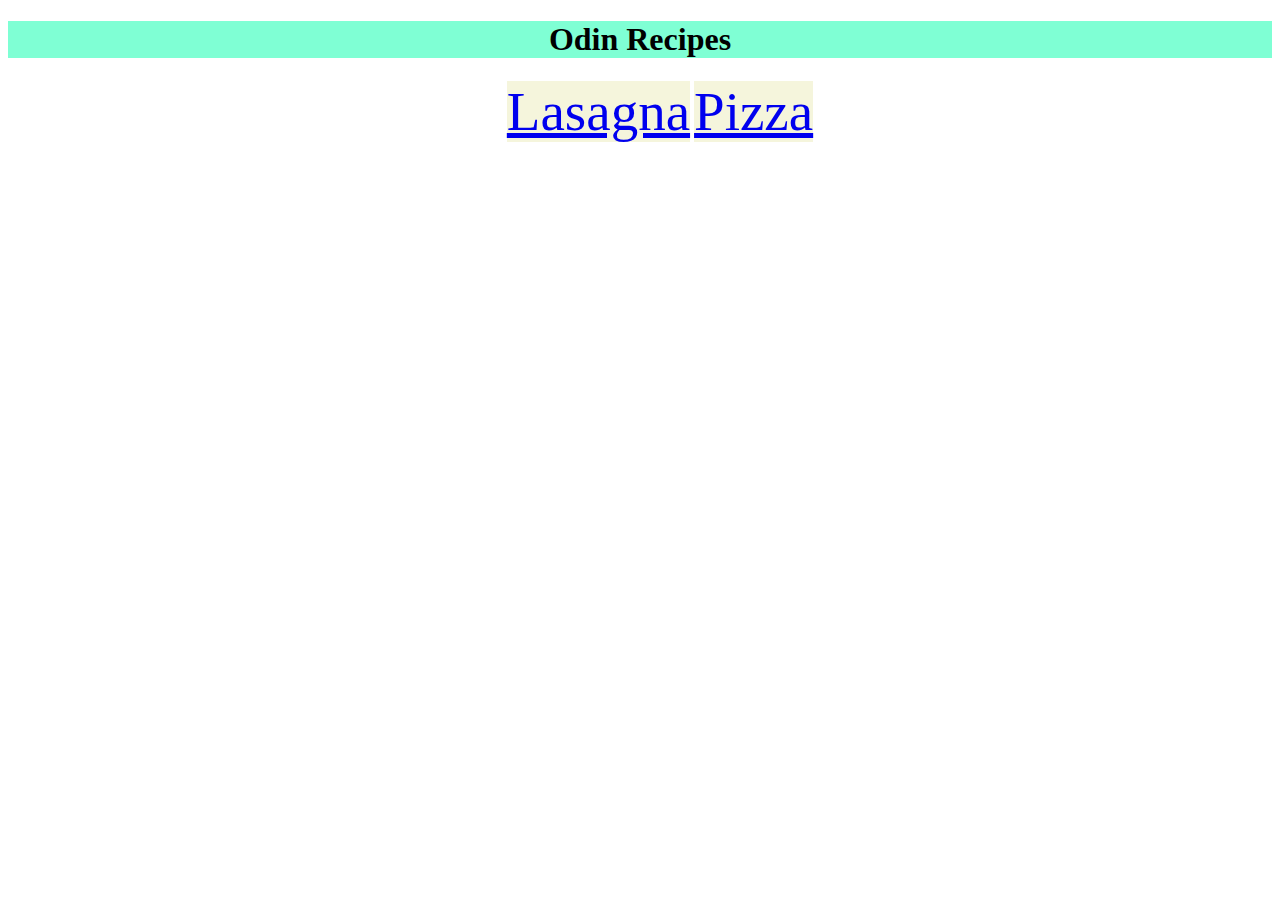
<file: index.html>
<!DOCTYPE html>
<html lang="en">
<head>
    <meta charset="UTF-8">
    <meta http-equiv="X-UA-Compatible" content="IE=edge">
    <meta name="viewport" content="width=device-width, initial-scale=1.0">
    <title>Odin Recipes!</title>
    <link rel="stylesheet" href="./styles.css">
</head>
<body>
    <h1>Odin Recipes</h1>
    <div class="center">
    <ul class="parent">
        <li class="child"><a href="./recipes/lasagna.html">Lasagna</a></li>
        <li class="child"><a href="./recipes/pizza.html">Pizza</a></li>
    </ul>
    </div>
</body>
</html>
</file>
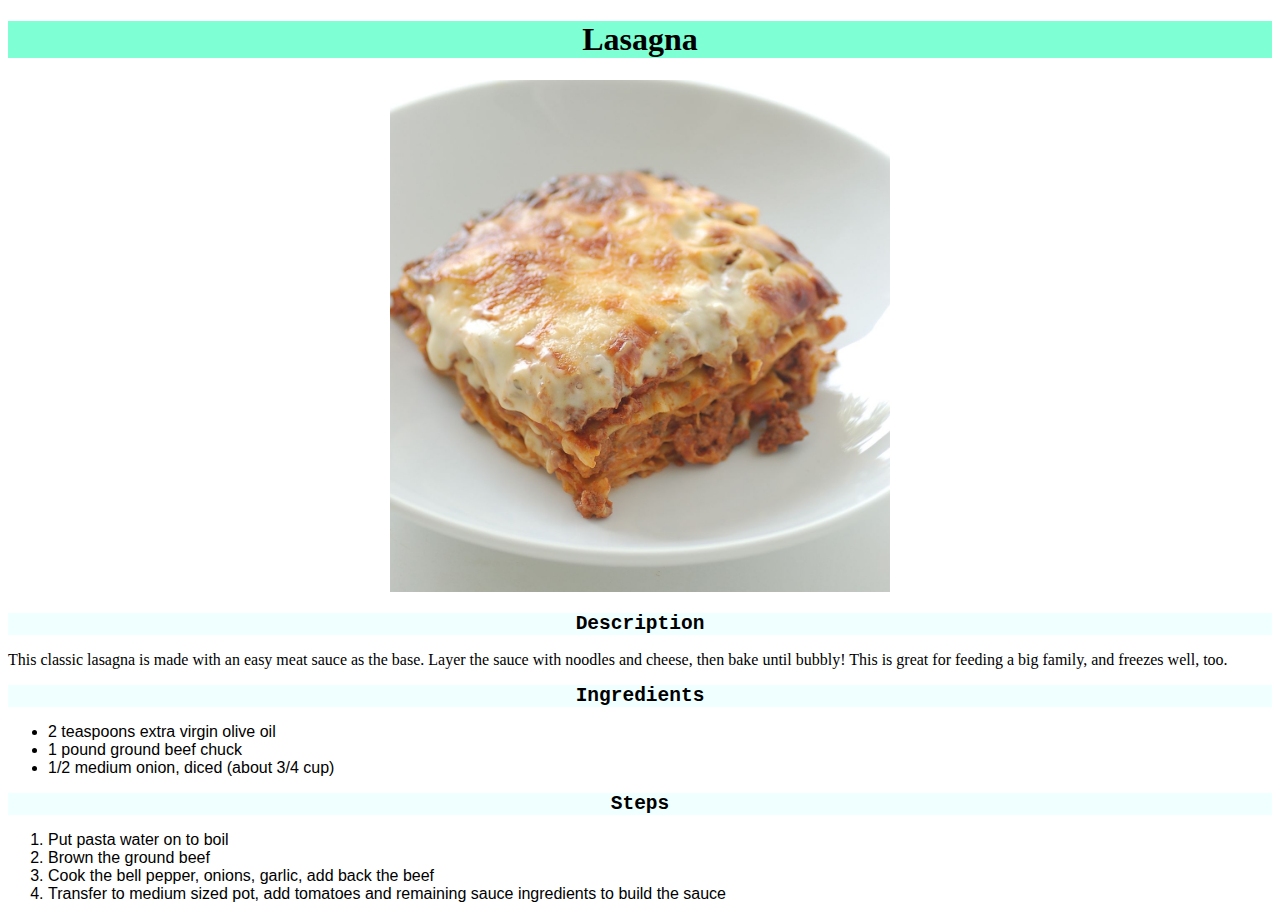
<file: recipes/lasagna.html>
<!DOCTYPE html>
<html lang="en">
    <head>
        <meta charset="UTF-8">
        <title>Lasagna</title>
        <link rel="stylesheet" href="../styles.css">
    </head>
    <body>
        <h1>Lasagna</h1>
        <div class="center">
        <img src="../images/lasagne.jpg" alt="image of a lasagne">
        </div>
        <h2>Description</h2>
        <p>
            This classic lasagna is made with an easy meat sauce as the base. Layer the sauce with noodles and cheese, then bake until bubbly! This is great for feeding a big family, and freezes well, too.
        </p>
        <h2>Ingredients</h2>
        <ul>
            <li>2 teaspoons extra virgin olive oil</li>
            <li>1 pound ground beef chuck</li>
            <li>1/2 medium onion, diced (about 3/4 cup)</li>
        </ul>
        <h2>Steps</h2>
        <ol>
            <li>Put pasta water on to boil</li>
            <li>Brown the ground beef</li>
            <li>Cook the bell pepper, onions, garlic, add back the beef</li>
            <li>Transfer to medium sized pot, add tomatoes and remaining sauce ingredients to build the sauce</li>
        </ol>
    </body>
</html>
</file>
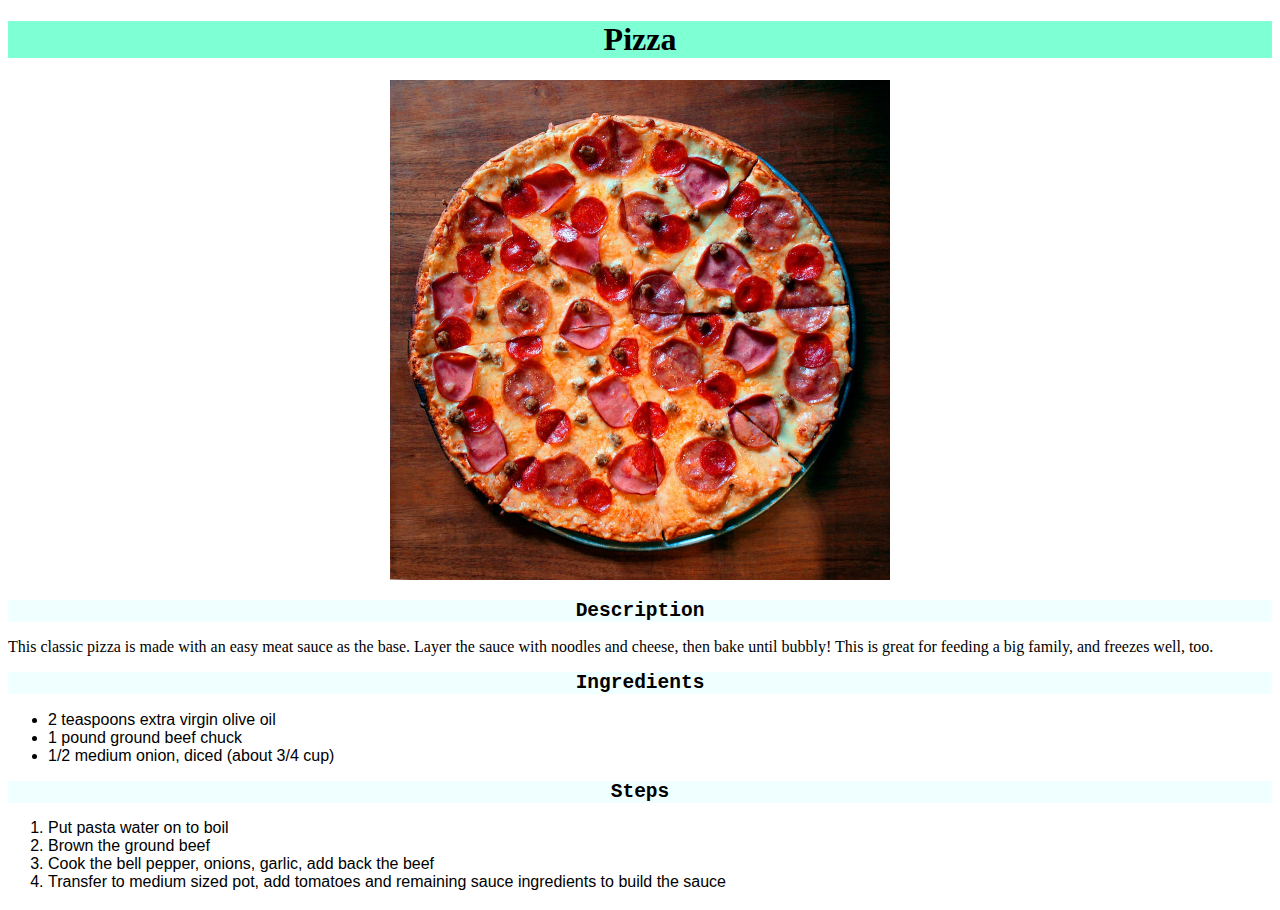
<file: recipes/pizza.html>
<!DOCTYPE html>
<html lang="en">
    <head>
        <meta charset="UTF-8">
        <title>Pizza</title>
        <link rel="stylesheet" href="../styles.css">
    </head>
    <body>
        <h1>Pizza</h1>
        <div class="center">
        <img src="../images/pizza.jpg" alt="image of a pizza">
        </div>
        <h2>Description</h2>
        <p>
            This classic pizza is made with an easy meat sauce as the base. Layer the sauce with noodles and cheese, then bake until bubbly! This is great for feeding a big family, and freezes well, too.
        </p>
        <h2>Ingredients</h2>
        <ul>
            <li>2 teaspoons extra virgin olive oil</li>
            <li>1 pound ground beef chuck</li>
            <li>1/2 medium onion, diced (about 3/4 cup)</li>
        </ul>
        <h2>Steps</h2>
        <ol>
            <li>Put pasta water on to boil</li>
            <li>Brown the ground beef</li>
            <li>Cook the bell pepper, onions, garlic, add back the beef</li>
            <li>Transfer to medium sized pot, add tomatoes and remaining sauce ingredients to build the sauce</li>
        </ol>
    </body>
</html>
</file>
<file: styles.css>
h1 {
    background-color: aquamarine;
    text-align: center;
    font-family: cursive;
}

.child
{
    background-color:beige;
    font-family: fantasy;
    color: blanchedalmond;
    font-size: 55px;
    display: inline;
}
h2 
{
    background-color: azure;
    font-family: monospace;
    text-align: center;
}
img
{
    height:auto;
    width: 500px;
}
.center
{
    text-align: center;
}
li 
{
    font-family: 'Gill Sans', 'Gill Sans MT', Calibri, 'Trebuchet MS', sans-serif;
}
</file>
